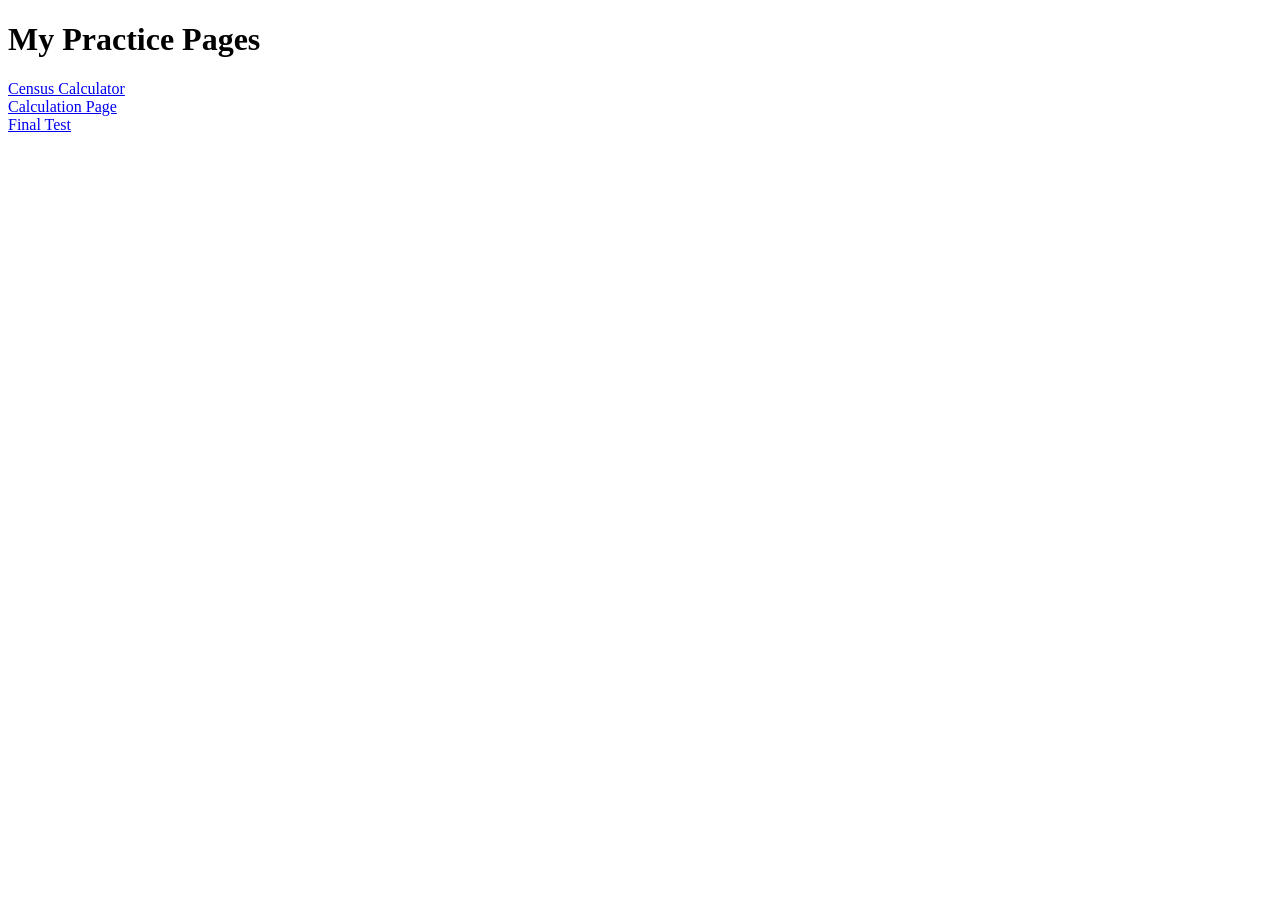
<file: Index.html>
<!DOCTYPE html>
<html>
<body>
    <h1>My Practice Pages</h1>

    <a href="CensusAgeCalculator.html">Census Calculator</a><br>
    <a href="Calculation Page.html">Calculation Page</a><br>
    <a href="Final Test_DMorgan.html">Final Test</a>
</body>
</html>
</file>
